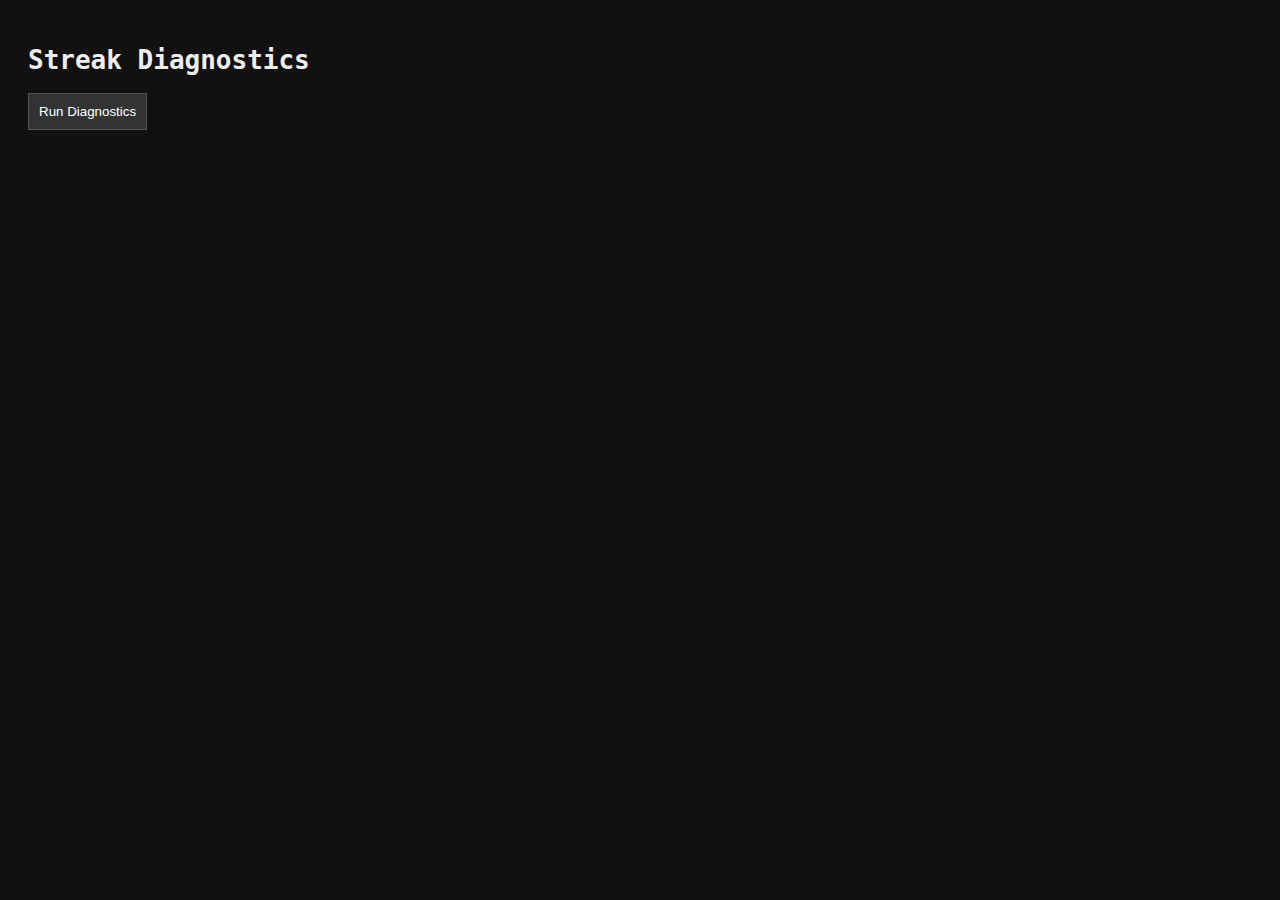
<file: debug.html>
<!DOCTYPE html>
<html lang="en">

<head>
    <meta charset="UTF-8">
    <meta name="viewport" content="width=device-width, initial-scale=1.0">
    <title>Streak Diagnostics</title>
    <style>
        body {
            background: #111;
            color: #eee;
            font-family: monospace;
            padding: 20px;
        }

        .log-entry {
            margin-bottom: 5px;
            border-bottom: 1px solid #333;
        }

        .success {
            color: #0f0;
        }

        .warn {
            color: #fa0;
        }

        .error {
            color: #f44;
        }

        button {
            padding: 10px;
            cursor: pointer;
            background: #333;
            color: white;
            border: 1px solid #555;
        }
    </style>
</head>

<body>
    <h1>Streak Diagnostics</h1>
    <button onclick="runDiagnostics()">Run Diagnostics</button>
    <div id="output"></div>

    <script type="module">
        import { loadState, state } from './js/modules/state.js';
        
        // Mock formatISO since we can't easily import utils if it has deps
        function formatISO(date) {
            const d = new Date(date);
            const year = d.getFullYear();
            const month = String(d.getMonth() + 1).padStart(2, '0');
            const day = String(d.getDate()).padStart(2, '0');
            return `${year}-${month}-${day}`;
        }

        window.runDiagnostics = async function() {
            const out = document.getElementById('output');
            out.innerHTML = "Loading state...<br>";
            
            try {
                // Manually load from localStorage if basic loadState doesn't work isolated
                const raw = localStorage.getItem('questlife_state_v2') || localStorage.getItem('questlife_state');
                if (!raw) {
                    out.innerHTML += "<span class='error'>No save data found in localStorage!</span>";
                    return;
                }
                
                const data = JSON.parse(raw);
                out.innerHTML += `<span class='success'>Data loaded. Player: ${data.player?.name}</span><br>`;
                out.innerHTML += `Completion Log Keys: ${Object.keys(data.completionLog || {}).length}<br>`;
                
                // Check sample keys
                const keys = Object.keys(data.completionLog || {}).sort();
                out.innerHTML += `First Log Date: ${keys[0]}<br>`;
                out.innerHTML += `Last Log Date: ${keys[keys.length-1]}<br>`;
                
                // Inspect format
                const sampleKey = keys[keys.length-1];
                const sampleEntry = data.completionLog[sampleKey];
                out.innerHTML += `Sample Entry (${sampleKey}): <pre>${JSON.stringify(sampleEntry, null, 2)}</pre>`;
                
                out.innerHTML += "<h3>Habit Streaks Check</h3>";
                const today = new Date();
                const todayStr = formatISO(today);
                
                data.habits.forEach(h => {
                    if (h.frequency && h.frequency !== 'daily') return; // Skip non-daily
                    
                    let streak = 0;
                    let checkDate = new Date();
                    let html = `<div class='log-entry'><b>${h.name}</b> (Current Streak: ${h.streak})<br>`;
                    
                    // Logic Simulation
                    let debugLog = [];
                    
                    // Check today
                    let dStr = formatISO(checkDate);
                    let doneInit = isDone(data.completionLog, h.id, dStr);
                    
                    if (!doneInit) {
                        checkDate.setDate(checkDate.getDate() - 1);
                        dStr = formatISO(checkDate);
                        debugLog.push(`Today (${todayStr}) not done, checking yesterday...`);
                    }
                    
                    for(let i=0; i<30; i++) { // Check last 30 days
                        const dateStr = formatISO(checkDate);
                        const done = isDone(data.completionLog, h.id, dateStr);
                        debugLog.push(`${dateStr}: ${done ? "DONE" : "MISSING"}`);
                        
                        if (done) {
                            streak++;
                            checkDate.setDate(checkDate.getDate() - 1);
                        } else {
                            break;
                        }
                    }
                    
                    html += `Calculated Streak: <b>${streak}</b><br>`;
                    if (streak !== h.streak) {
                        html += "<span class='warn'>MISMATCH!</span><br>";
                    }
                    html += `<details><summary>Log Trace</summary>${debugLog.join('<br>')}</details>`;
                    html += "</div>";
                    out.innerHTML += html;
                });
                
            } catch(e) {
                out.innerHTML += `<span class='error'>Error: ${e.message}</span>`;
                console.error(e);
            }
        };
        
        function isDone(log, habitId, dateStr) {
            const entry = log[dateStr];
            if (!entry) return false;
            if (Array.isArray(entry)) return entry.includes(habitId);
            if (typeof entry === 'object') return entry.habits && entry.habits.includes(habitId);
            return false;
        }
    </script>
</body>

</html>
</file>
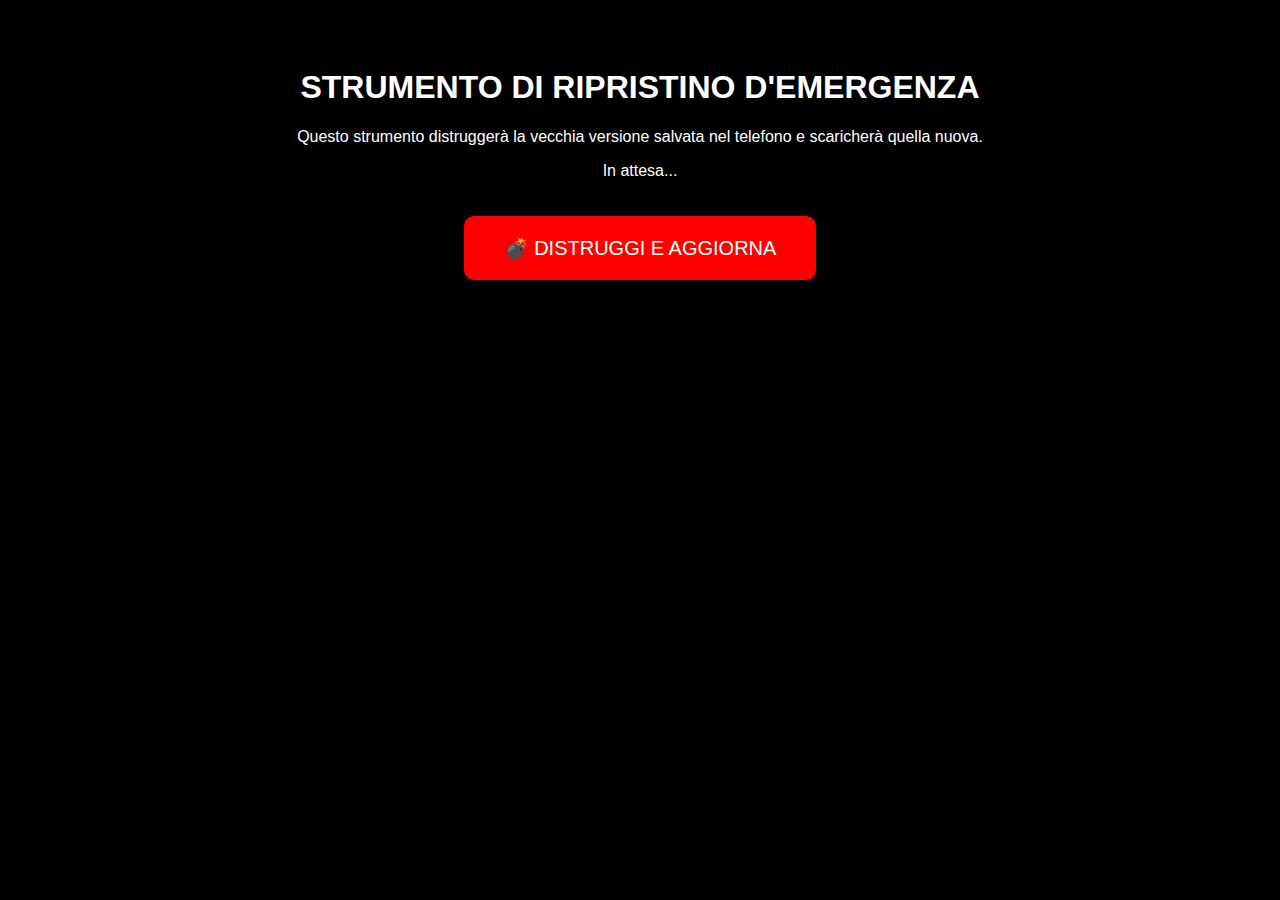
<file: reset.html>
<!DOCTYPE html>
<html lang="en">

<head>
    <meta charset="UTF-8">
    <meta name="viewport" content="width=device-width, initial-scale=1.0">
    <title>QUEST LIFE - FORCE RESET</title>
    <style>
        body {
            background: #000;
            color: #fff;
            font-family: sans-serif;
            text-align: center;
            padding: 40px;
        }

        button {
            background: #f00;
            color: #fff;
            padding: 20px 40px;
            font-size: 20px;
            border: none;
            border-radius: 10px;
            cursor: pointer;
            margin-top: 20px;
        }
    </style>
</head>

<body>
    <h1>STRUMENTO DI RIPRISTINO D'EMERGENZA</h1>
    <p>Questo strumento distruggerà la vecchia versione salvata nel telefono e scaricherà quella nuova.</p>
    <p id="status">In attesa...</p>

    <button onclick="nukeIt()">💣 DISTRUGGI E AGGIORNA</button>

    <script>
        async function nukeIt() {
            const status = document.getElementById('status');
            status.textContent = "Attendere... Rimozione Service Worker...";

            // 1. Unregister all SWs
            if ('serviceWorker' in navigator) {
                const registrations = await navigator.serviceWorker.getRegistrations();
                for (let registration of registrations) {
                    await registration.unregister();
                    console.log('SW Unregistered');
                }
            }

            status.textContent = "Rimozione Cache...";
            // 2. Clear Caches
            if ('caches' in window) {
                const keys = await caches.keys();
                for (let key of keys) {
                    await caches.delete(key);
                    console.log('Cache Deleted:', key);
                }
            }

            status.textContent = "Pulizia completata! Reindirizzamento...";

            setTimeout(() => {
                // 3. Redirect to main page with random query param to bypass network cache
                window.location.href = "index.html?t=" + Date.now();
            }, 1000);
        }
    </script>
</body>

</html>
</file>
